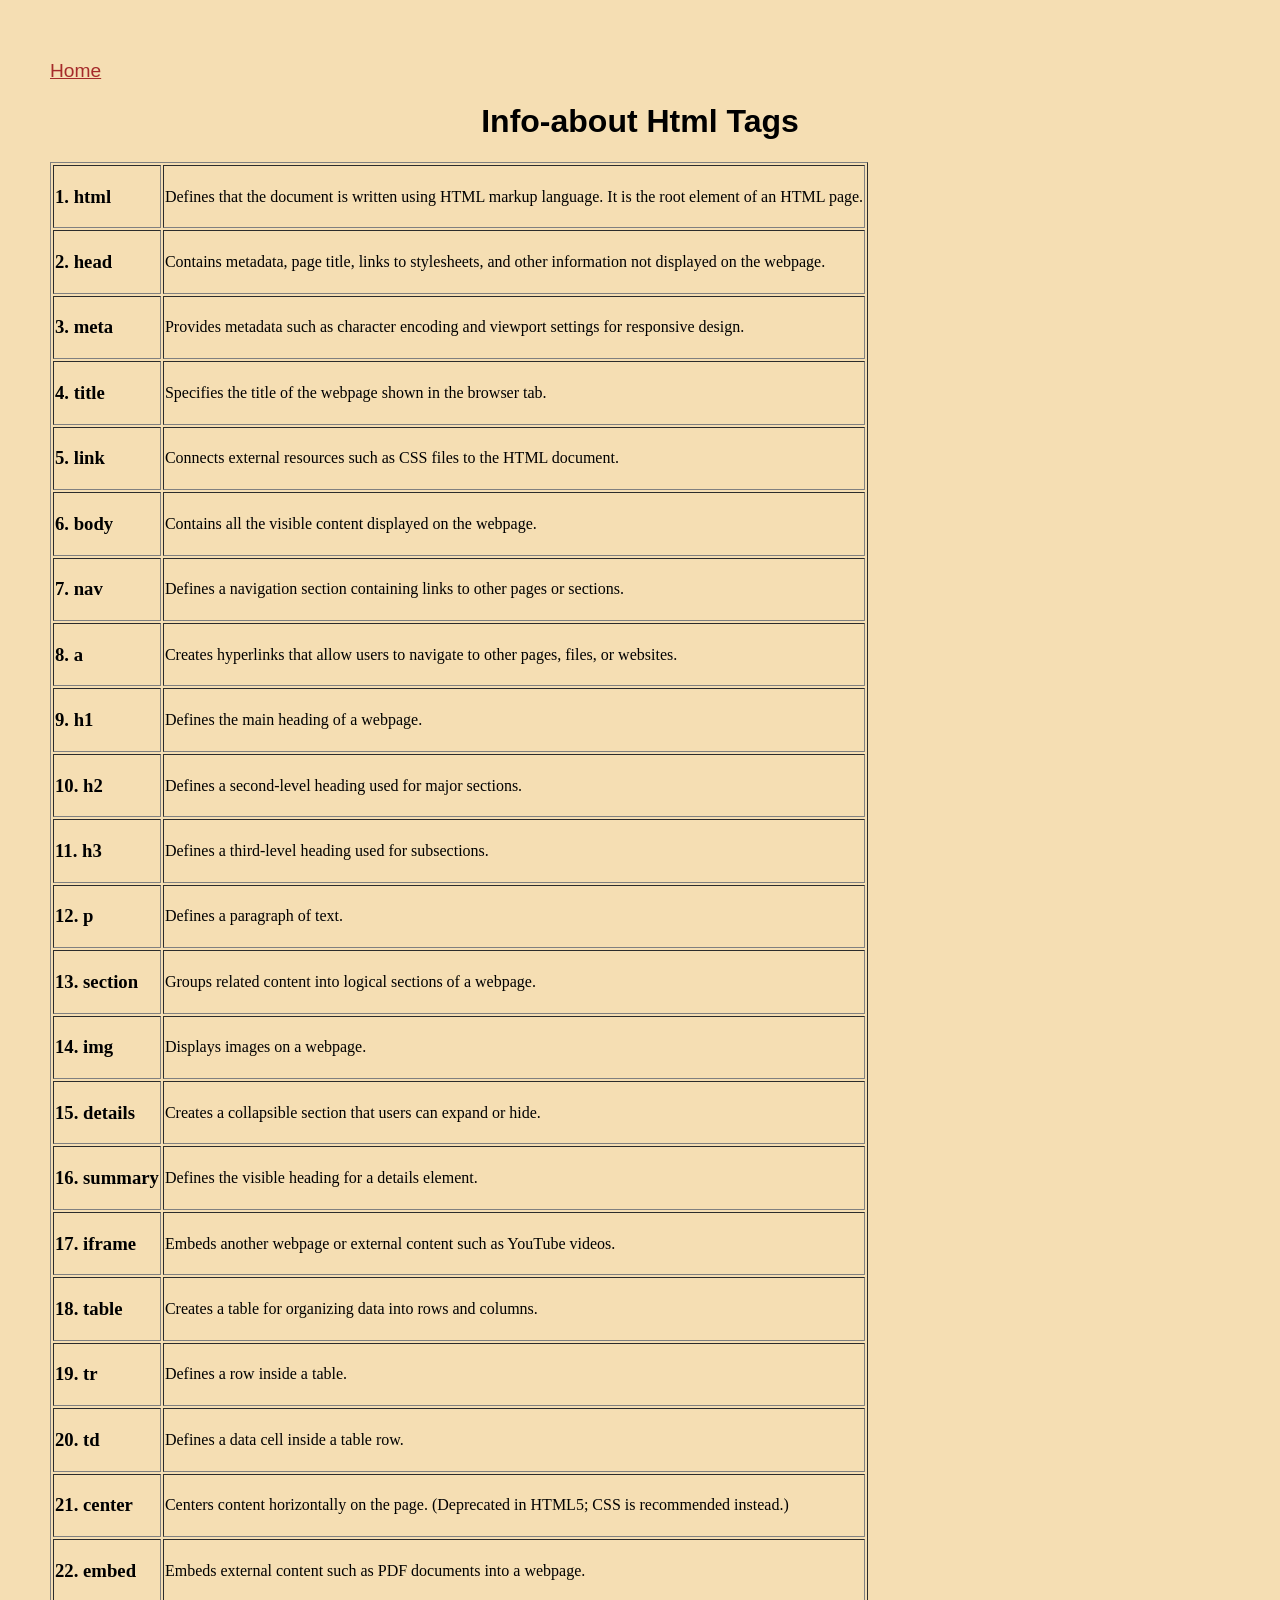
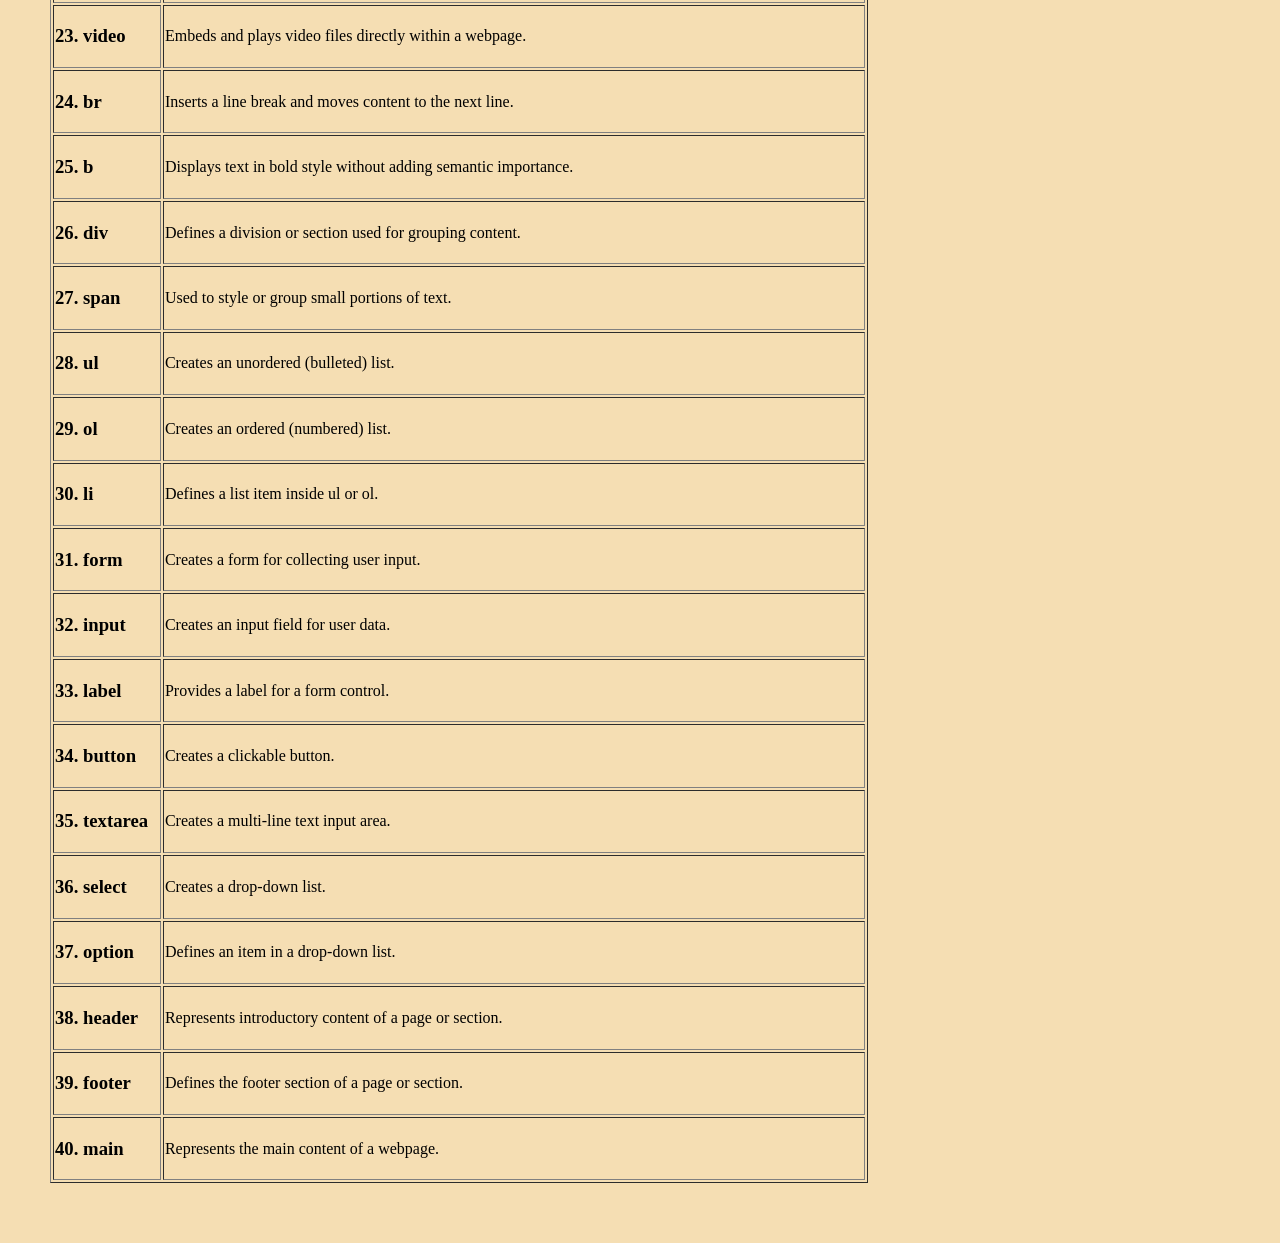
<file: tags.html>
<!doctype html>
<html lang="en">
  <head>
    <meta charset="UTF-8" />
    <meta name="viewport" content="width=device-width, initial-scale=1.0" />
    <title>Html_Tags</title>
    <link rel="stylesheet" href="css/style.css" />
  </head>
  <body style="background-color: wheat">
    <nav>
      <a class="a" href="index.html">Home</a>
    </nav>
    <h1
      style="
        color: black;
        font-family:
          &quot;Franklin Gothic Medium&quot;, &quot;Arial Narrow&quot;, Arial,
          sans-serif;
        text-align: center;
      "
    >
      Info-about Html Tags
    </h1>
    <table border="1">
      <tr>
        <td><h3>1. html</h3></td>
        <td>
          <p>
            Defines that the document is written using HTML markup language. It
            is the root element of an HTML page.
          </p>
        </td>
      </tr>

      <tr>
        <td><h3>2. head</h3></td>
        <td>
          <p>
            Contains metadata, page title, links to stylesheets, and other
            information not displayed on the webpage.
          </p>
        </td>
      </tr>

      <tr>
        <td><h3>3. meta</h3></td>
        <td>
          <p>
            Provides metadata such as character encoding and viewport settings
            for responsive design.
          </p>
        </td>
      </tr>

      <tr>
        <td><h3>4. title</h3></td>
        <td>
          <p>Specifies the title of the webpage shown in the browser tab.</p>
        </td>
      </tr>

      <tr>
        <td><h3>5. link</h3></td>
        <td>
          <p>
            Connects external resources such as CSS files to the HTML document.
          </p>
        </td>
      </tr>

      <tr>
        <td><h3>6. body</h3></td>
        <td>
          <p>Contains all the visible content displayed on the webpage.</p>
        </td>
      </tr>

      <tr>
        <td><h3>7. nav</h3></td>
        <td>
          <p>
            Defines a navigation section containing links to other pages or
            sections.
          </p>
        </td>
      </tr>

      <tr>
        <td><h3>8. a</h3></td>
        <td>
          <p>
            Creates hyperlinks that allow users to navigate to other pages,
            files, or websites.
          </p>
        </td>
      </tr>

      <tr>
        <td><h3>9. h1</h3></td>
        <td><p>Defines the main heading of a webpage.</p></td>
      </tr>

      <tr>
        <td><h3>10. h2</h3></td>
        <td><p>Defines a second-level heading used for major sections.</p></td>
      </tr>

      <tr>
        <td><h3>11. h3</h3></td>
        <td><p>Defines a third-level heading used for subsections.</p></td>
      </tr>

      <tr>
        <td><h3>12. p</h3></td>
        <td><p>Defines a paragraph of text.</p></td>
      </tr>

      <tr>
        <td><h3>13. section</h3></td>
        <td>
          <p>Groups related content into logical sections of a webpage.</p>
        </td>
      </tr>

      <tr>
        <td><h3>14. img</h3></td>
        <td><p>Displays images on a webpage.</p></td>
      </tr>

      <tr>
        <td><h3>15. details</h3></td>
        <td>
          <p>Creates a collapsible section that users can expand or hide.</p>
        </td>
      </tr>

      <tr>
        <td><h3>16. summary</h3></td>
        <td><p>Defines the visible heading for a details element.</p></td>
      </tr>

      <tr>
        <td><h3>17. iframe</h3></td>
        <td>
          <p>
            Embeds another webpage or external content such as YouTube videos.
          </p>
        </td>
      </tr>

      <tr>
        <td><h3>18. table</h3></td>
        <td>
          <p>Creates a table for organizing data into rows and columns.</p>
        </td>
      </tr>

      <tr>
        <td><h3>19. tr</h3></td>
        <td><p>Defines a row inside a table.</p></td>
      </tr>

      <tr>
        <td><h3>20. td</h3></td>
        <td><p>Defines a data cell inside a table row.</p></td>
      </tr>

      <tr>
        <td><h3>21. center</h3></td>
        <td>
          <p>
            Centers content horizontally on the page. (Deprecated in HTML5; CSS
            is recommended instead.)
          </p>
        </td>
      </tr>

      <tr>
        <td><h3>22. embed</h3></td>
        <td>
          <p>Embeds external content such as PDF documents into a webpage.</p>
        </td>
      </tr>

      <tr>
        <td><h3>23. video</h3></td>
        <td><p>Embeds and plays video files directly within a webpage.</p></td>
      </tr>

      <tr>
        <td><h3>24. br</h3></td>
        <td><p>Inserts a line break and moves content to the next line.</p></td>
      </tr>

      <tr>
        <td><h3>25. b</h3></td>
        <td>
          <p>Displays text in bold style without adding semantic importance.</p>
        </td>
      </tr>
      <tr>
        <td><h3>26. div</h3></td>
        <td><p>Defines a division or section used for grouping content.</p></td>
      </tr>

      <tr>
        <td><h3>27. span</h3></td>
        <td><p>Used to style or group small portions of text.</p></td>
      </tr>

      <tr>
        <td><h3>28. ul</h3></td>
        <td><p>Creates an unordered (bulleted) list.</p></td>
      </tr>

      <tr>
        <td><h3>29. ol</h3></td>
        <td><p>Creates an ordered (numbered) list.</p></td>
      </tr>

      <tr>
        <td><h3>30. li</h3></td>
        <td><p>Defines a list item inside ul or ol.</p></td>
      </tr>

      <tr>
        <td><h3>31. form</h3></td>
        <td><p>Creates a form for collecting user input.</p></td>
      </tr>

      <tr>
        <td><h3>32. input</h3></td>
        <td><p>Creates an input field for user data.</p></td>
      </tr>

      <tr>
        <td><h3>33. label</h3></td>
        <td><p>Provides a label for a form control.</p></td>
      </tr>

      <tr>
        <td><h3>34. button</h3></td>
        <td><p>Creates a clickable button.</p></td>
      </tr>

      <tr>
        <td><h3>35. textarea</h3></td>
        <td><p>Creates a multi-line text input area.</p></td>
      </tr>

      <tr>
        <td><h3>36. select</h3></td>
        <td><p>Creates a drop-down list.</p></td>
      </tr>

      <tr>
        <td><h3>37. option</h3></td>
        <td><p>Defines an item in a drop-down list.</p></td>
      </tr>

      <tr>
        <td><h3>38. header</h3></td>
        <td><p>Represents introductory content of a page or section.</p></td>
      </tr>

      <tr>
        <td><h3>39. footer</h3></td>
        <td><p>Defines the footer section of a page or section.</p></td>
      </tr>

      <tr>
        <td><h3>40. main</h3></td>
        <td><p>Represents the main content of a webpage.</p></td>
      </tr>
    </table>
  </body>
</html>
</file>
<file: css/style.css>
body{
    background-color:black;
     margin: 0;
  padding: 60px 50px;
}
.body2{
    color: wheat;

}
@media screen and (min-width: 601px) {
  .container { width: 80%; }
}

/* For small screens like phones (600px or smaller) */
@media screen and (max-width: 600px) {
  .container { width: 100%; }
}

.h1-main{
    text-align: center;
    color: chartreuse;
    font-family: calibri;
}
.a{
    color: brown;
    font-family: 'Franklin Gothic Medium', 'Arial Narrow', Arial, sans-serif;
    font-size: larger;
}
.h1-tags{
    color: chartreuse;
    font-family: calibri;
    text-align: center;
}
#body-tags{
      background-color: black;
}
summary{
    color: wheat;
    font-family: 'Segoe UI', Tahoma, Geneva, Verdana, sans-serif;
}
.container{
    display:flex;
    gap:20px;
    align-items:center;
}
.p1{
    color: wheat;
    font-family: 'Franklin Gothic Medium', 'Arial Narrow', Arial, sans-serif;
    font-size: large;
}
h2{
    color: wheat;
    font-family: 'Franklin Gothic Medium', 'Arial Narrow', Arial, sans-serif;

}
.h1-2{
    color: wheat;
    font-size: medium;
    font-family: 'Franklin Gothic Medium', 'Arial Narrow', Arial, sans-serif;
}
.p-t2{
    color: aqua;
    font-family: 'Franklin Gothic Medium', 'Arial Narrow', Arial, sans-serif;
    
}
.p-t2{
    color: azure;
    font-family: 'Franklin Gothic Medium', 'Arial Narrow', Arial, sans-serif;
    
}.p-t3{
    color: violet;
    font-family: 'Franklin Gothic Medium', 'Arial Narrow', Arial, sans-serif;
}.p-t4{
    color: brown;
    font-family: 'Franklin Gothic Medium', 'Arial Narrow', Arial, sans-serif;
}
.h1-ask{
    color: chartreuse;
    font-family: Cambria, Cochin, Georgia, Times, 'Times New Roman', serif;
    font: size 20px;;
}
.h3{
    color: crimson;
    text-align: center;
    font-family: 'Franklin Gothic Medium', 'Arial Narrow', Arial, sans-serif;
}
</file>
